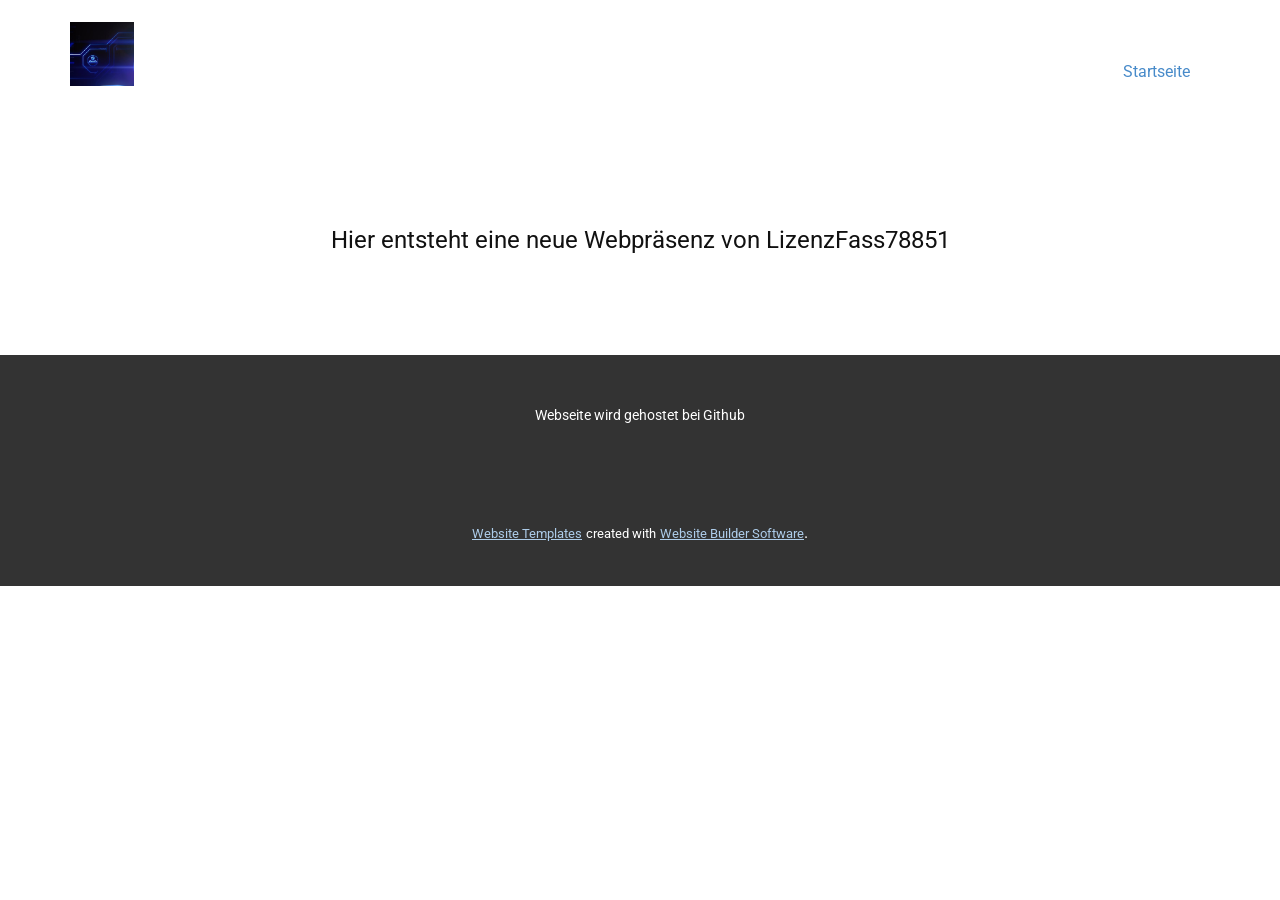
<file: Startseite.html>
<!DOCTYPE html>
<html style="font-size: 16px;" lang="de"><head>
    <meta name="viewport" content="width=device-width, initial-scale=1.0">
    <meta charset="utf-8">
    <meta name="keywords" content="">
    <meta name="description" content="">
    <title>Startseite</title>
    <link rel="stylesheet" href="nicepage.css" media="screen">
<link rel="stylesheet" href="Startseite.css" media="screen">
    <script class="u-script" type="text/javascript" src="jquery.js" "="" defer=""></script>
    <script class="u-script" type="text/javascript" src="nicepage.js" "="" defer=""></script>
    <meta name="generator" content="Nicepage 4.15.11, nicepage.com">
    <link id="u-theme-google-font" rel="stylesheet" href="https://fonts.googleapis.com/css?family=Roboto:100,100i,300,300i,400,400i,500,500i,700,700i,900,900i">
    <link id="u-page-google-font" rel="stylesheet" href="https://fonts.googleapis.com/css?family=Roboto:100,100i,300,300i,400,400i,500,500i,700,700i,900,900i">
    
    
    <script type="application/ld+json">{
		"@context": "http://schema.org",
		"@type": "Organization",
		"name": "",
		"logo": "/images/82592556.jpg"
}</script>
    <meta name="theme-color" content="#478ac9">
    <meta property="og:title" content="Startseite">
    <meta property="og:type" content="website">
  </head>
  <body class="u-body u-xl-mode" data-lang="de"><header class="u-clearfix u-header u-header" id="sec-8d5c"><div class="u-clearfix u-sheet u-valign-middle u-sheet-1">
        <a href="https://nicepage.com" class="u-image u-logo u-image-1" data-image-width="362" data-image-height="362">
          <img src="/images/82592556.jpg" class="u-logo-image u-logo-image-1">
        </a>
        <nav class="u-menu u-menu-one-level u-offcanvas u-menu-1">
          <div class="menu-collapse" style="font-size: 1rem; letter-spacing: 0px;">
            <a class="u-button-style u-custom-left-right-menu-spacing u-custom-padding-bottom u-custom-top-bottom-menu-spacing u-nav-link u-text-active-palette-1-base u-text-hover-palette-2-base" href="#">
              <svg class="u-svg-link" viewBox="0 0 24 24"><use xmlns:xlink="http://www.w3.org/1999/xlink" xlink:href="#menu-hamburger"></use></svg>
              <svg class="u-svg-content" version="1.1" id="menu-hamburger" viewBox="0 0 16 16" x="0px" y="0px" xmlns:xlink="http://www.w3.org/1999/xlink" xmlns="http://www.w3.org/2000/svg"><g><rect y="1" width="16" height="2"></rect><rect y="7" width="16" height="2"></rect><rect y="13" width="16" height="2"></rect>
</g></svg>
            </a>
          </div>
          <div class="u-custom-menu u-nav-container">
            <ul class="u-nav u-unstyled u-nav-1"><li class="u-nav-item"><a class="u-button-style u-nav-link u-text-active-palette-1-base u-text-hover-palette-2-base" href="#" style="padding: 10px 20px;">Startseite</a>
</li></ul>
          </div>
          <div class="u-custom-menu u-nav-container-collapse">
            <div class="u-black u-container-style u-inner-container-layout u-opacity u-opacity-95 u-sidenav">
              <div class="u-inner-container-layout u-sidenav-overflow">
                <div class="u-menu-close"></div>
                <ul class="u-align-center u-nav u-popupmenu-items u-unstyled u-nav-2"><li class="u-nav-item"><a class="u-button-style u-nav-link" href="#">Startseite</a>
</li></ul>
              </div>
            </div>
            <div class="u-black u-menu-overlay u-opacity u-opacity-70"></div>
          </div>
        </nav>
      </div></header>
    <section class="u-align-center u-clearfix u-section-1" id="sec-a715">
      <div class="u-align-left u-clearfix u-sheet u-sheet-1">
        <p class="u-align-center u-text u-text-default u-text-1"> Hier entsteht eine neue Webpräsenz von LizenzFass78851</p>
      </div>
    </section>
    
    
    <footer class="u-align-center u-clearfix u-footer u-grey-80 u-footer" id="sec-8aff"><div class="u-clearfix u-sheet u-sheet-1">
        <p class="u-small-text u-text u-text-variant u-text-1">Webseite wird gehostet bei Github</p>
      </div></footer>
    <section class="u-backlink u-clearfix u-grey-80">
      <a class="u-link" href="https://nicepage.com/website-templates" target="_blank">
        <span>Website Templates</span>
      </a>
      <p class="u-text">
        <span>created with</span>
      </p>
      <a class="u-link" href="" target="_blank">
        <span>Website Builder Software</span>
      </a>. 
    </section>
  
</body></html>
</file>
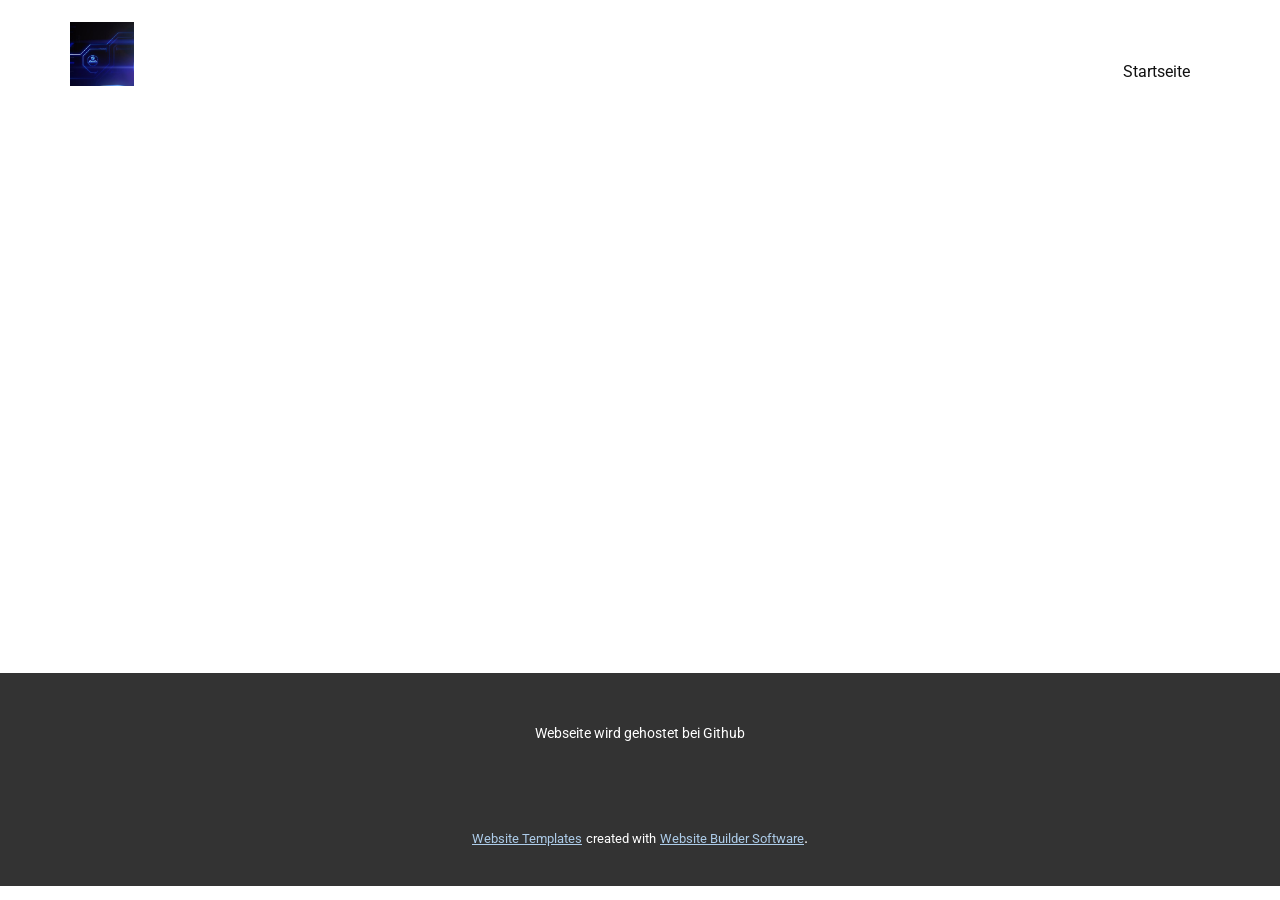
<file: blog/blog.html>
<html style="font-size: 16px;" lang="de"><head>
    <meta name="viewport" content="width=device-width, initial-scale=1.0">
    <meta charset="utf-8">
    <meta name="keywords" content="">
    <meta name="description" content="">
    <title>Blog Template</title>
    <link rel="stylesheet" href="../nicepage.css" media="screen">
<link rel="stylesheet" href="../Blog-Template.css" media="screen">
    <script class="u-script" type="text/javascript" src="../jquery.js" "="" defer=""></script>
    <script class="u-script" type="text/javascript" src="../nicepage.js" "="" defer=""></script>
    <meta name="generator" content="Nicepage 4.15.11, nicepage.com">
    <link id="u-theme-google-font" rel="stylesheet" href="https://fonts.googleapis.com/css?family=Roboto:100,100i,300,300i,400,400i,500,500i,700,700i,900,900i">
    
    
    <script type="application/ld+json">{
		"@context": "http://schema.org",
		"@type": "Organization",
		"name": "",
		"logo": "/images/82592556.jpg"
}</script>
    <meta name="theme-color" content="#478ac9">
  </head>
  <body class="u-body u-xl-mode" data-lang="de"><header class="u-clearfix u-header u-header" id="sec-8d5c"><div class="u-clearfix u-sheet u-valign-middle u-sheet-1">
        <a href="https://nicepage.com" class="u-image u-logo u-image-1" data-image-width="362" data-image-height="362">
          <img src="/images/82592556.jpg" class="u-logo-image u-logo-image-1">
        </a>
        <nav class="u-menu u-menu-one-level u-offcanvas u-menu-1">
          <div class="menu-collapse" style="font-size: 1rem; letter-spacing: 0px;">
            <a class="u-button-style u-custom-left-right-menu-spacing u-custom-padding-bottom u-custom-top-bottom-menu-spacing u-nav-link u-text-active-palette-1-base u-text-hover-palette-2-base" href="#">
              <svg class="u-svg-link" viewBox="0 0 24 24"><use xmlns:xlink="http://www.w3.org/1999/xlink" xlink:href="#menu-hamburger"></use></svg>
              <svg class="u-svg-content" version="1.1" id="menu-hamburger" viewBox="0 0 16 16" x="0px" y="0px" xmlns:xlink="http://www.w3.org/1999/xlink" xmlns="http://www.w3.org/2000/svg"><g><rect y="1" width="16" height="2"></rect><rect y="7" width="16" height="2"></rect><rect y="13" width="16" height="2"></rect>
</g></svg>
            </a>
          </div>
          <div class="u-custom-menu u-nav-container">
            <ul class="u-nav u-unstyled u-nav-1"><li class="u-nav-item"><a class="u-button-style u-nav-link u-text-active-palette-1-base u-text-hover-palette-2-base" href="#" style="padding: 10px 20px;">Startseite</a>
</li></ul>
          </div>
          <div class="u-custom-menu u-nav-container-collapse">
            <div class="u-black u-container-style u-inner-container-layout u-opacity u-opacity-95 u-sidenav">
              <div class="u-inner-container-layout u-sidenav-overflow">
                <div class="u-menu-close"></div>
                <ul class="u-align-center u-nav u-popupmenu-items u-unstyled u-nav-2"><li class="u-nav-item"><a class="u-button-style u-nav-link" href="#">Startseite</a>
</li></ul>
              </div>
            </div>
            <div class="u-black u-menu-overlay u-opacity u-opacity-70"></div>
          </div>
        </nav>
      </div></header>
    <section class="u-clearfix u-section-1" id="sec-6e6b">
      <div class="u-clearfix u-sheet u-valign-middle u-sheet-1"><!--blog--><!--blog_options_json--><!--{"type":"Recent","source":"","tags":"","count":""}--><!--/blog_options_json-->
        <div class="u-blog u-expanded-width u-repeater u-repeater-1"><!--blog_post-->
          <!--/blog_post--><!--blog_post-->
          <!--/blog_post--><!--blog_post-->
          <!--/blog_post-->
        </div><!--/blog-->
      </div>
    </section>
    
    
    <footer class="u-align-center u-clearfix u-footer u-grey-80 u-footer" id="sec-8aff"><div class="u-clearfix u-sheet u-sheet-1">
        <p class="u-small-text u-text u-text-variant u-text-1">Webseite wird gehostet bei Github</p>
      </div></footer>
    <section class="u-backlink u-clearfix u-grey-80">
      <a class="u-link" href="https://nicepage.com/website-templates" target="_blank">
        <span>Website Templates</span>
      </a>
      <p class="u-text">
        <span>created with</span>
      </p>
      <a class="u-link" href="" target="_blank">
        <span>Website Builder Software</span>
      </a>. 
    </section>
  
</body></html>
</file>
